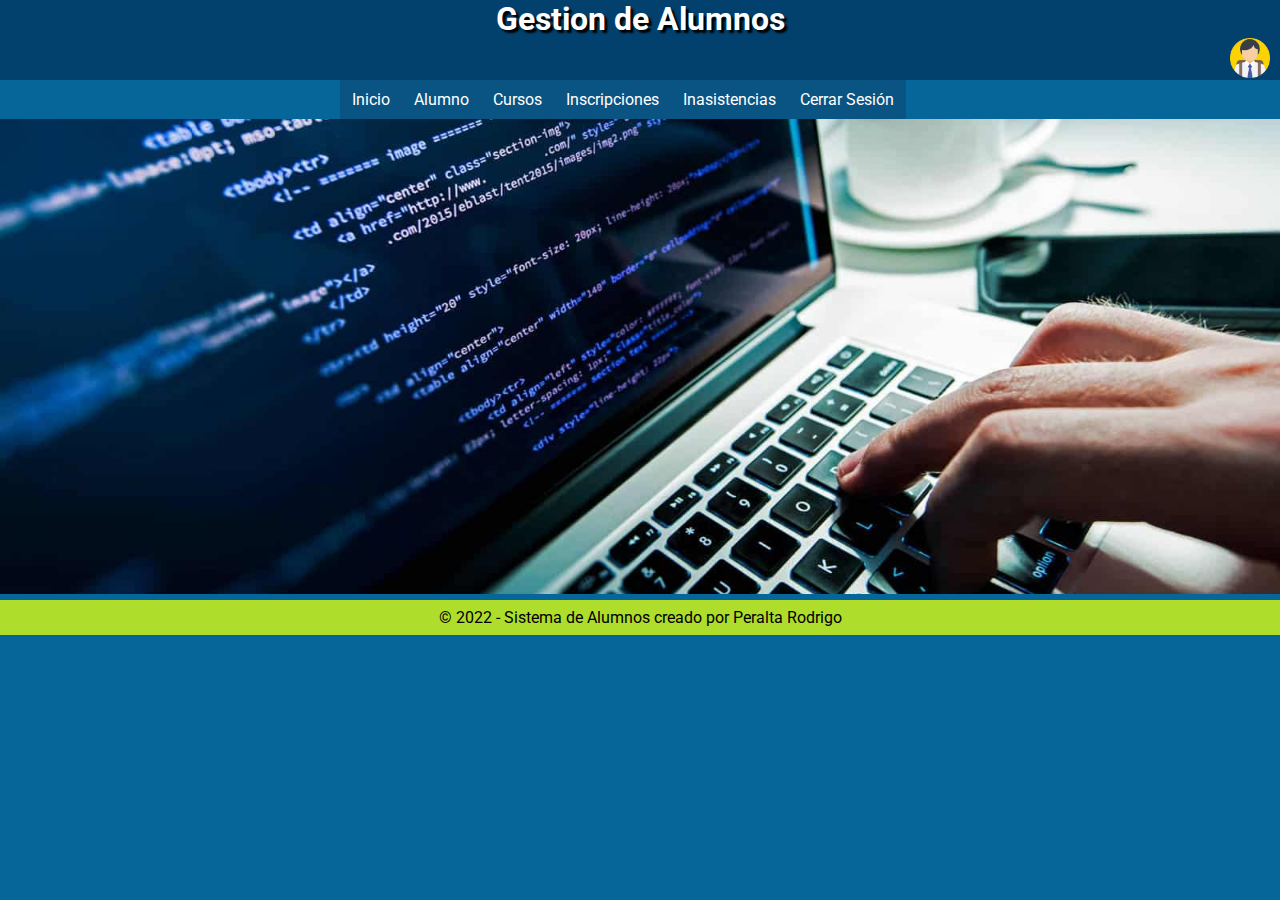
<file: index.html>
<!DOCTYPE html>
<html lang="es">
<head>
    <meta charset="UTF-8">
    <meta http-equiv="X-UA-Compatible" content="IE=edge">
    <meta name="viewport" content="width=device-width, initial-scale=1.0">
    <link rel="stylesheet" href="css/styles.css" type="text/css">
    <link rel="preconnect" href="https://fonts.googleapis.com">
<link rel="preconnect" href="https://fonts.gstatic.com" crossorigin>
<link href="https://fonts.googleapis.com/css2?family=Roboto&display=swap" rel="stylesheet">
    <title>Menú de Sistema</title>
</head>
<body>
    <header><h1>Gestion de Alumnos</h1>
    <div>
    <img class="img-alumno" src="images/alumno.png" alt="Alumno-foto" align="right">
</div>
</header>

    <!--  <div class="header">
    <nav>
    <ul class="nav">
        <div class="box-">
            <li><a href="index.html">Inicio</a></li>
           </div>
        <div class="box-1">
        <li><a href="formulario/login.html">Usuarios</a></li>
       </div>
       <div class="box-2">
       <li><a href="ficha_alumno/formulario_alumno.php">Alumno</a></li>
    </div>
    <div class="box-3">
        <li><a href="cursos.html">Cursos</a></li>
    </div>
    <div class="box-4">
        <li><a href="inscripciones.php">Inscripciones</a></li>
    </div>
    <div class="box-5">
        <li><a href="cuotas.php">Cuotas</a></li>
    </div>
    <div class="box-6">
        <li><a href="inasistencia.php">Inasistencias</a></li>
    </div>
        <ul>
            <li><a href="justificar-inasistencia.php">Justificación Inasistencia</a></li>
             <li><a href="#">Cargar Asistencia</a></li> -->
        <!-- </ul>
    </ul> -->
<!-- </nav> --> 
<!-- </div>  -->
<div id="header">
    <ul class="nav">
        <li><a href="index.html">Inicio</a></li>
        <li><a href="ficha_alumno/formulario_alumno.php">Alumno</a>
            <!-- <ul>
                <li><a href="formulario/login.html">Usuario</a></li>
            </ul></li> -->
        <li><a href="cursos.html">Cursos</a></li>
        <li><a href="inscripciones.php">Inscripciones</a>
        <ul>
            <li><a href="cuotas.php?nrodoc=0">Cuotas</a></li>
        </ul>
        </li>
        <li><a href="inasistencia.php">Inasistencias</a>
            <ul>
                <li><a href="justificar-inasistencia.php">Justificación de Inasistencia</a></li>
            </ul>
        </li>
        <li><a href="formulario/logout.php" class="logout">Cerrar Sesión</a></li>
    </ul>
</div>
<main>
<div class="slider-container">  
    <img
      class="slider-item"
      src="images/tec-web.jpg"
    width="500px"/>
    <img
      class="slider-item"
      src="images/tec-robotica.jpg"
      width="500px"/>
      <img
      class="slider-item"
      src="images/liquidacion.png"
      width="500px"/>
  </div>
</main>
<div class="espacio">
    <footer>
        &copy 2022 - Sistema de Alumnos creado por Peralta Rodrigo
    </footer>
</div>
</body>
</html>
</file>
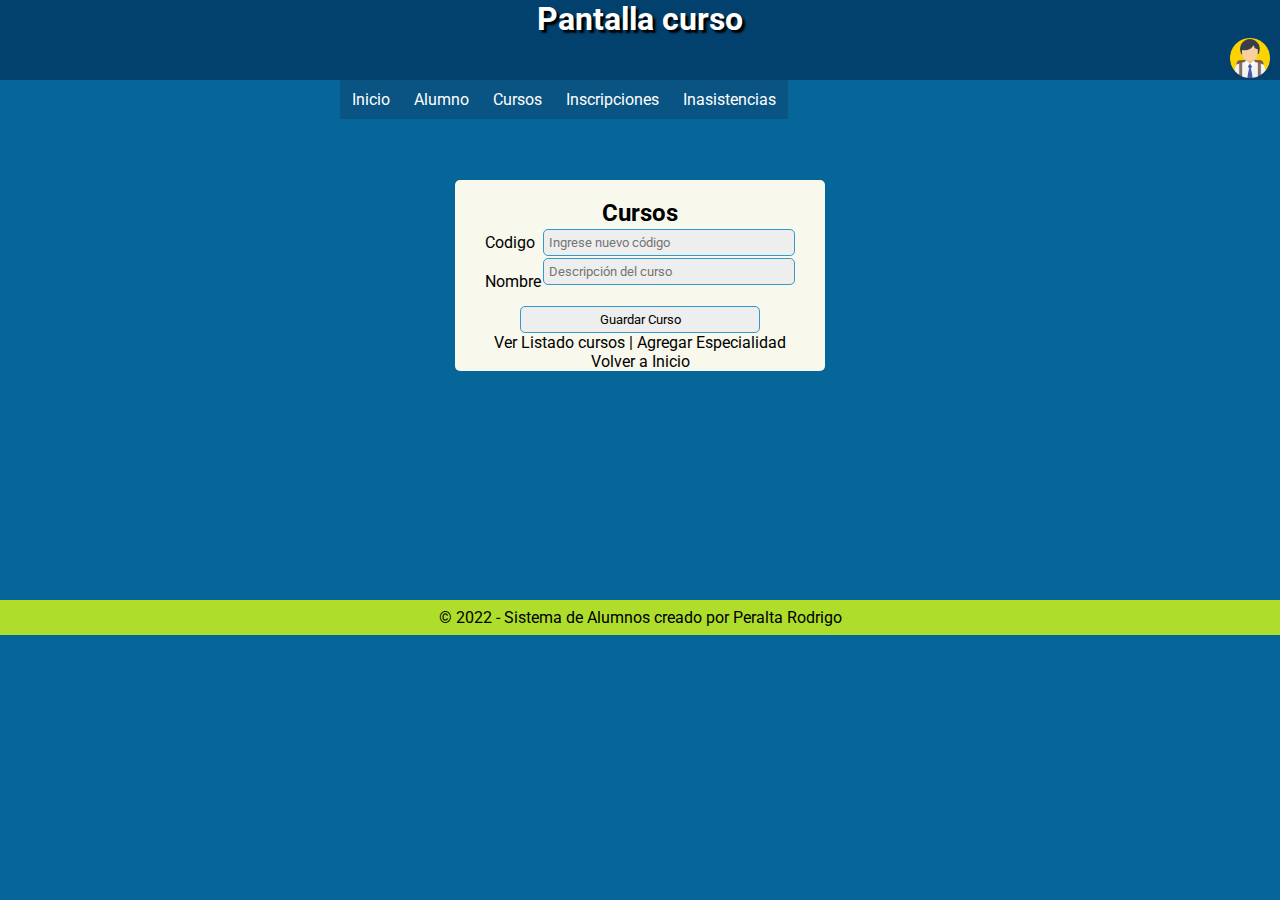
<file: cursos.html>
<!DOCTYPE html>
<html lang="es">
<head>
    <meta charset="UTF-8">
    <meta http-equiv="X-UA-Compatible" content="IE=edge">
    <meta name="viewport" content="width=device-width, initial-scale=1.0">
    <link rel="stylesheet" href="css/styles.css">
    <link rel="preconnect" href="https://fonts.gstatic.com" crossorigin>
<link href="https://fonts.googleapis.com/css2?family=Roboto&display=swap" rel="stylesheet">
    <title>Cursos</title>
</head>
<body>
    <header><h1>Pantalla curso</h1>
        <img class="img-alumno" src="images/alumno.png" alt="Alumno-foto" align="right"></header>
    <!-- <div class="navbar">
    <nav>
    <ul>
        <div class="box-">
            <li><a href="index.html">Inicio</a></li>
           </div>
        <div class="box-1">
        <li><a href="formulario/login.html">Usuarios</a></li>
       </div>
       <div class="box-2">
       <li><a href="ficha_alumno/formulario_alumno.php">Alumno</a></li>
    </div>
    <div class="box-3">
        <li><a href="cursos.html">Cursos</a></li>
    </div>
    <div class="box-4">
        <li><a href="inscripciones.php">Inscripciones</a></li>
    </div>
    <div class="box-5">
        <li><a href="cuotas.php">Cuotas</a></li>
    </div>
    <div class="box-6">
        <li><a href="inasistencia.php">Inasistencias</a></li>
    </div>
        <ul>
            <li><a href="justificar-inasistencia.php">Justificación Inasistencia</a></li> -->
            <!-- <li><a href="#">Cargar Asistencia</a></li> -->
        <!-- </ul>
    </ul>
</nav>
</div> -->
<div id="header">
    <ul class="nav">
        <li><a href="index.html">Inicio</a></li>
        <li><a href="ficha_alumno/formulario_alumno.php">Alumno</a>
            <ul>
                <li><a href="formulario/login.html">Usuario</a></li>
            </ul></li>
        <li><a href="cursos.html">Cursos</a></li>
        <li><a href="inscripciones.php">Inscripciones</a>
        <ul>
            <li><a href="cuotas.php">Cuotas</a></li>
        </ul>
        </li>
        <li><a href="inasistencia.php">Inasistencias</a>
            <ul>
                <li><a href="justificar-inasistencia.php">Justificación de Inasistencia</a></li>
            </ul>
        </li>
    </ul>
</div>
<main>
    <div align="center" class="login-form">
    <table>
    <caption><h2>Cursos</h2></caption></thead>
    <form action="guardar_curso.php" method="post">
        <tr><td><label for="txtcod">Codigo</label></td>
        <td><input type="number" name="txtcod" id="txtcod" placeholder="Ingrese nuevo código"></td><br></tr>
        <td><label for="txtnombre">Nombre</label></td>
        <td><input type="text" name="txtnombre" id="txtnombre" placeholder="Descripción del curso"><br><br></td></tr>
    </table>
    <input type="submit" name="btnsave" id="btnsave" value="Guardar Curso">
    </form>
    <br>
    <a href="curso_listar.php">Ver Listado cursos |</a>
    <a href="especialidad.html">Agregar Especialidad </a><br>
    <a href="index.html">Volver a Inicio</a>
</div>
</main>
<div class="espacio">
    <footer>
        &copy 2022 - Sistema de Alumnos creado por Peralta Rodrigo
    </footer>
</body>
</html>
</file>
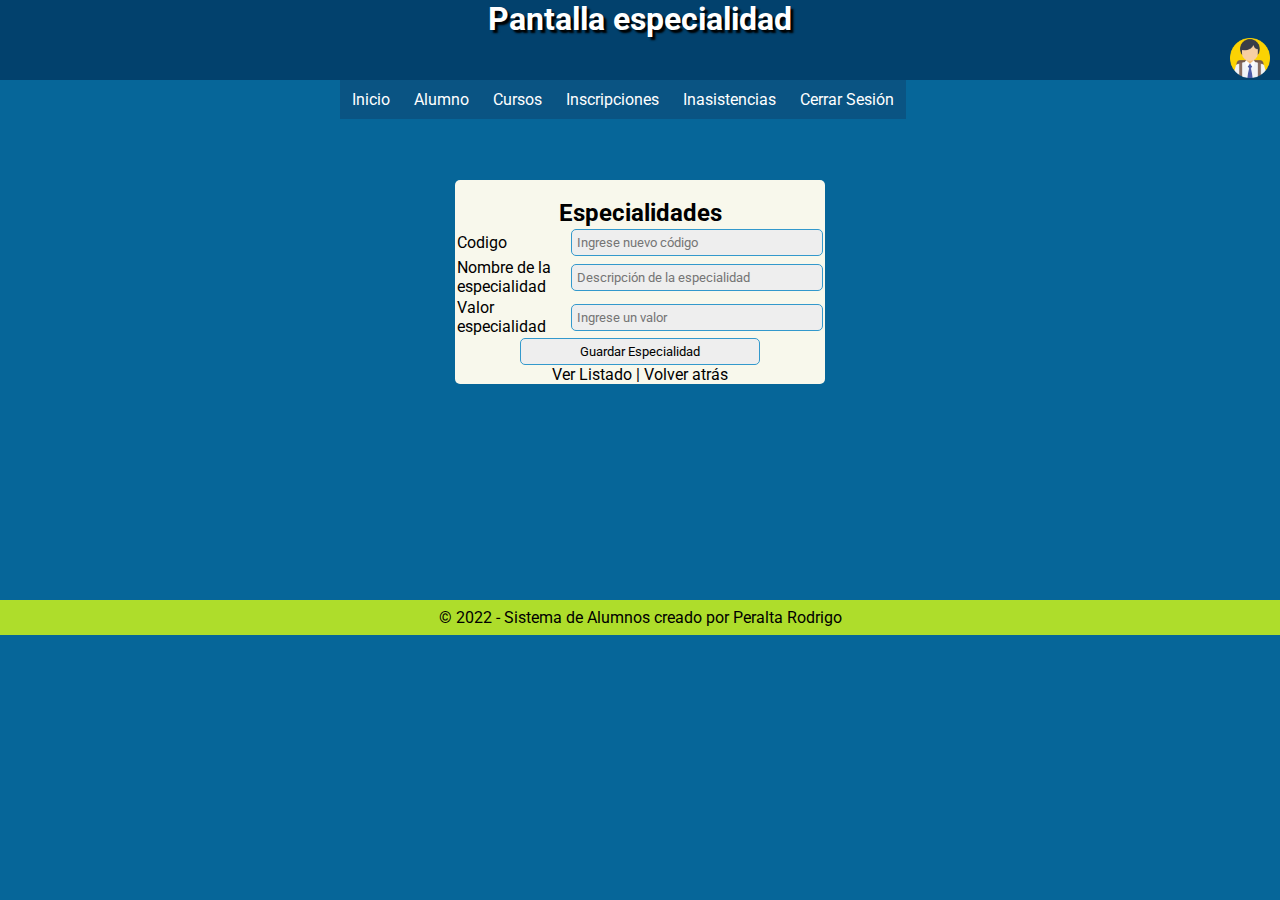
<file: especialidad.html>
<!DOCTYPE html>
<html lang="es">
<head>
    <meta charset="UTF-8">
    <meta http-equiv="X-UA-Compatible" content="IE=edge">
    <meta name="viewport" content="width=device-width, initial-scale=1.0">
    <link rel="stylesheet" href="css/styles.css">
    <link rel="preconnect" href="https://fonts.gstatic.com" crossorigin>
<link href="https://fonts.googleapis.com/css2?family=Roboto&display=swap" rel="stylesheet">
    <title>Especialidades</title>
</head>
<body>
    <header><h1>Pantalla especialidad</h1>
        <img class="img-alumno" src="images/alumno.png" alt="Alumno-foto" align="right"></header>
    <!-- <div class="navbar">
    <nav>
    <ul>
        <div class="box-">
            <li><a href="index.html">Inicio</a></li>
           </div>
        <div class="box-1">
        <li><a href="formulario/login.html">Usuarios</a></li>
       </div>
       <div class="box-2">
       <li><a href="ficha_alumno/formulario_alumno.php">Alumno</a></li>
    </div>
    <div class="box-3">
        <li><a href="cursos.html">Cursos</a></li>
    </div>
    <div class="box-4">
        <li><a href="inscripciones.php">Inscripciones</a></li>
    </div>
    <div class="box-5">
        <li><a href="cuotas.php">Cuotas</a></li>
    </div>
    <div class="box-6">
        <li><a href="inasistencia.php">Inasistencias</a></li>
    </div>
        <ul>
            <li><a href="justificar-inasistencia.php">Justificación Inasistencia</a></li> -->
            <!-- <li><a href="#">Cargar Asistencia</a></li> -->
        <!-- </ul>
    </ul>
</nav>
</div> -->
<div id="header">
    <ul class="nav">
        <li><a href="index.html">Inicio</a></li>
        <li><a href="ficha_alumno/formulario_alumno.php">Alumno</a>
            <!-- <ul>
                <li><a href="formulario/login.html">Usuario</a></li>
            </ul> -->
        </li>
        <li><a href="cursos.html">Cursos</a></li>
        <li><a href="inscripciones.php">Inscripciones</a>
        <ul>
            <li><a href="cuotas.php?nrodoc=0">Cuotas</a></li>
        </ul>
        </li>
        <li><a href="inasistencia.php">Inasistencias</a>
            <ul>
                <li><a href="justificar-inasistencia.php">Justificación de Inasistencia</a></li>
            </ul>
        </li>
        <li><a href="formulario/logout.php" class="logout">Cerrar Sesión</a></li>
    </ul>
</div>
<main>
    <div align="center" class="login-form">
    <table>
    <caption><h2>Especialidades</h2></caption></thead>
    <form action="guardar_especialidad.php" method="post">
        <tr><td><label for="txtcod">Codigo</label></td>
        <td><input type="number" name="txtcod" id="txtcod" placeholder="Ingrese nuevo código"></td><br></tr>
        <td><label for="txtnombre">Nombre de la especialidad</label></td>
        <td><input type="text" name="txtnombre" id="txtnombre" placeholder="Descripción de la especialidad"><br></td></tr>
        <tr><td><label for="valor">Valor especialidad</label></td>
        <td><input type="number" name="valor" id="valor" placeholder="Ingrese un valor"></td></tr>
    </table>
    <input type="submit" name="btnsave" id="btnsave" value="Guardar Especialidad">
    </form>
    <br>
    <a href="especialidad_lista.php">Ver Listado |</a>
    <a href="cursos.html">Volver atrás</a>
</div>
</main>
<div class="espacio">
    <footer>
        &copy 2022 - Sistema de Alumnos creado por Peralta Rodrigo
    </footer>
</body>
</html>
</file>
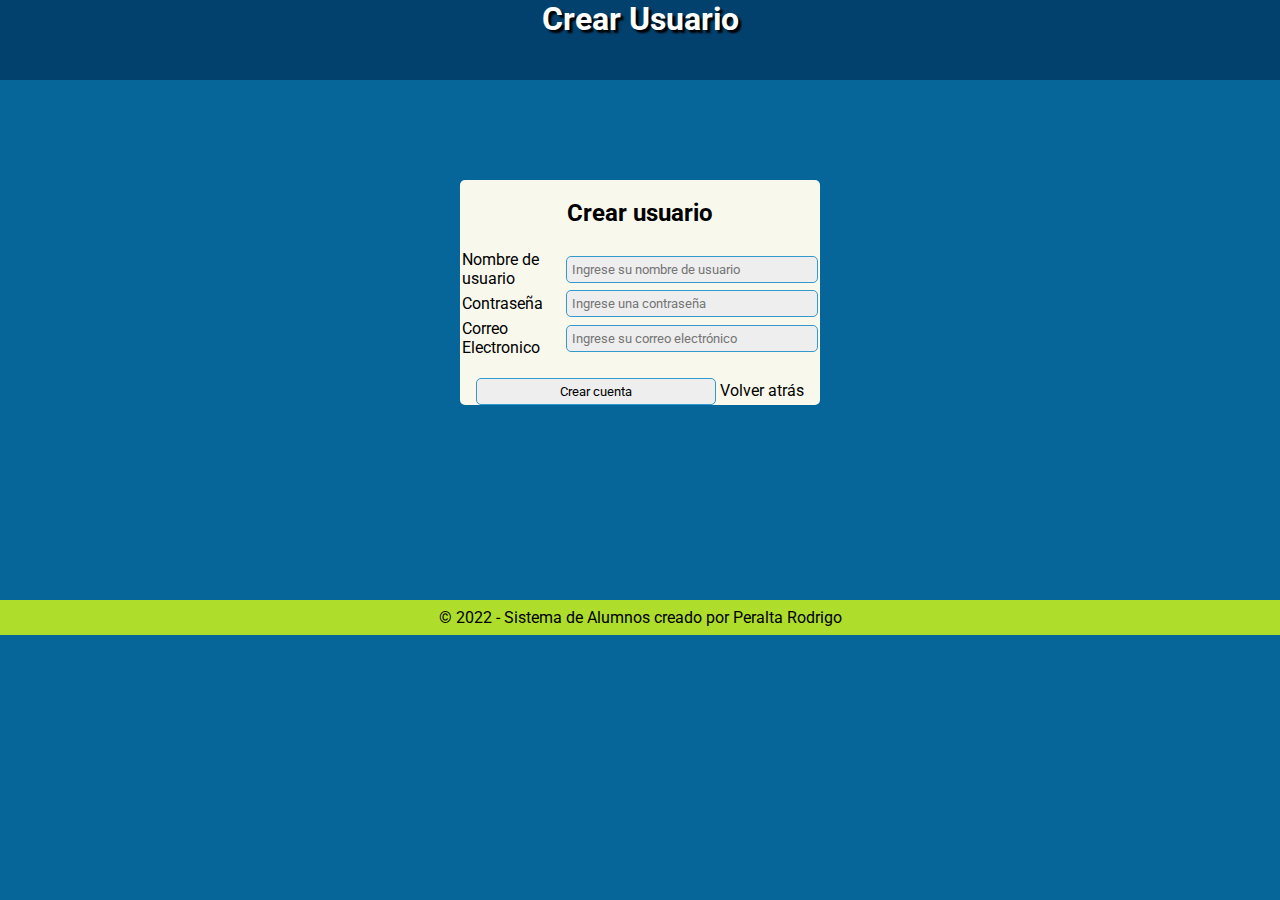
<file: formulario/crear_cuenta.html>
<!DOCTYPE html>
<html lang="es">
<head>
    <meta charset="UTF-8">
    <meta http-equiv="X-UA-Compatible" content="IE=edge">
    <meta name="viewport" content="width=device-width, initial-scale=1.0">
    <link rel="stylesheet" href="../css/styles.css">
    <link rel="preconnect" href="https://fonts.gstatic.com" crossorigin>
<link href="https://fonts.googleapis.com/css2?family=Roboto&display=swap" rel="stylesheet">
    <title>Registro de usuario</title>
</head>
<body>
    <header><h1>Crear Usuario</h1></header>
    <main>
    <div align="center" class="crearcuenta-form">
    <table>
        <caption><h2>Crear usuario</h2></caption></thead>
    <form action="guardar_usuario.php" method="Post">
        <tr><td><label for="cod_us" hidden>Codigo de usuario</label></td><td><input hidden type="number" name="cod_us" id="cod_us" placeholder="Ingrese su codigo de usuario"><br></td></tr>
        <tr><td><label for="txt_name">Nombre de usuario</label></td><td><input type="text" name="txt_name" id="txt_name" placeholder="Ingrese su nombre de usuario"><br></td></tr>
        <tr><td><label for="pass">Contraseña</label></td><td><input type="password" name="pass" id="pass" placeholder="Ingrese una contraseña"><br></td></tr>
        <tr><td><label for="correo">Correo Electronico</label></td><td><input type="email" name="correo" id="correo" placeholder="Ingrese su correo electrónico"></td></tr><br>
        <!-- <tr><td><label for="codestado">Estado</label></td><td><select name="codestado[]" id="codestado[]"><option value="1">Activo</option> -->
        <!-- <option value="0">Inactivo</option></select></td></tr> -->
    </table>
    <br>
    <input type="submit" name="crearcuenta" id="crear_cuenta" value="Crear cuenta">
    <a href="login.html">Volver atrás</a>
    </form>
</div>
</main>
<div class="espacio">
    <footer>
        &copy 2022 - Sistema de Alumnos creado por Peralta Rodrigo
    </footer>
</body>
</html>
</file>
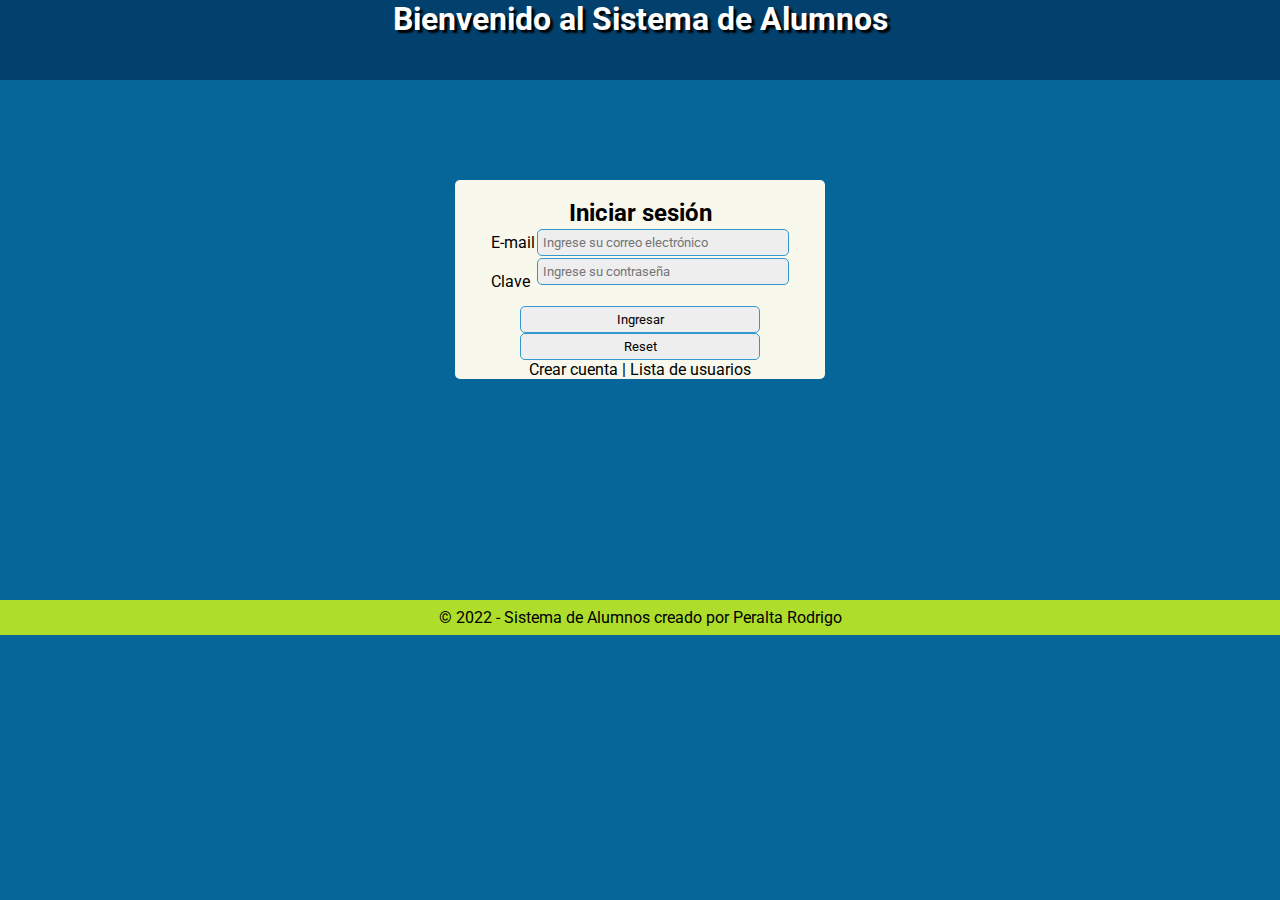
<file: formulario/login.html>
<!DOCTYPE html>
<html lang="es">
<head>
    <meta charset="UTF-8">
    <meta http-equiv="X-UA-Compatible" content="IE=edge">
    <meta name="viewport" content="width=device-width, initial-scale=1.0">
    <link rel="stylesheet" href="../css/styles.css">
    <link rel="preconnect" href="https://fonts.gstatic.com" crossorigin>
<link href="https://fonts.googleapis.com/css2?family=Roboto&display=swap" rel="stylesheet">
    <title>Formularios</title>
</head>
<body>
    <header><h1>Bienvenido al Sistema de Alumnos</h1></header>
    <main>
    <div align="center" class="login-form">
        <table>
            <caption><h2>Iniciar sesión</h2></caption></thead>
    <form action="validar_sesion.php" method="post">
        <tr><td><label for="mail">E-mail</td><td><input type="email" name="mail" id="mail" placeholder="Ingrese su correo electrónico"/></label><br></td></tr>
        <tr><td><label for="pass">Clave </td><td><input type="password" name="pass" id="pass" placeholder="Ingrese su contraseña"/></label><br><br></td></tr>
        <br>
    </table>
    <input type="submit" name="btn-enviar" id="btn-enviar" value="Ingresar">
    <input type="reset" name="btn-reset" id="btn-reset"><br>
        <a href="crear_cuenta.html" target="_blank">Crear cuenta |</a>
        <a href="lista_usuario.php" target="_blank">Lista de usuarios</a>
    </div>
    </form>
</main>
    <div class="espacio">
        <footer>
            &copy 2022 - Sistema de Alumnos creado por Peralta Rodrigo
        </footer>
</body>
</html>
</file>
<file: css/styles.css>
* {
    margin:0px;
    padding:0px;
    font-family: 'Roboto', sans-serif;
}

#header {
    margin:auto;
    width:600px;
    font-family:Arial, Helvetica, sans-serif;
}

ul, ol {
    list-style:none;
}

.nav > li {
    float:left;
}

.nav li a {
    background-color:#0a5483;
    color:#fff;
    text-decoration:none;
    padding:10px 12px;
    display:block;
}

.nav li a:hover {
    background-color:#02416d;
}

.nav li ul {
    display:none;
    position:absolute;
    min-width:140px; 
}

.nav li:hover > ul {
    display:block;
}

.nav li ul li {
    position:relative;
}

.nav li ul li ul {
    right:-140px;
    top:0px;
}
h1{
    color: white;
    text-align: center;
    text-shadow: 3px 3px 2px black;
}
body{
    background-color: #066699;
}

.table-lista{
    margin-top: 100px;
    width: 500px;
}

header{
    background-color: #02416d;
    width: 100%;
    height: 80px;
    color: #818181;
}

.clear{
    clear:both;
}

a{
    color: black;
    text-decoration: none;
}
.login-form{
    background-color: #f8f8ec;
    margin-top: 100px;
    width: 370px; border: 10px;
    margin-left: auto;
    margin-right:auto;
    border-radius: 5px;
}
.form-alumno{
    background-color: #f8f8ec;
    margin-top: 50px;
    width: 550px; border: 10px;
    margin-left: auto;
    margin-right:auto;
    border-radius: 5px;
}
.cuotas-form{
    background-color: #f8f8ec;
    margin-top: 100px;
    width: 360px; border: 5px;
    margin-left: auto;
    margin-right:auto;
    border-radius: 5px;
}

.form-inasistencia{
    background-color: #f8f8ec;
    margin-top: 100px;
    width: 320px; border: 10px;
    margin-left: auto;
    margin-right:auto;
    border-radius: 5px;
}

.justificar-form{
    background-color: #f8f8ec;
    margin-top: 100px;
    width: 380px; border: 10px;
    margin-left: auto;
    margin-right:auto;
    border-radius: 5px;
}

.crearcuenta-form{
    background-color: #f8f8ec;
    margin-top: 100px;
    width: 360px; border: 10px;
    margin-left: auto;
    margin-right:auto;
    border-radius: 5px;
}

.slider-container {
    display: flex;
    width: 100%;
    height: 475px;
    overflow-x: scroll;
    scroll-snap-type: x mandatory;
  }
  
  .slider-container img {
    flex: 0 0 100%;
    width: 100%;
    object-fit: cover;
    scroll-snap-align: center;
  }

  
#espacio{
    clear: both;
}

footer{
    background-color: #aedd2b;
    min-height: 35px;
    line-height: 35px;
    text-align: center;
    margin-top: 6px;
}


main{
    width: 100%;
    min-height: 414px;
}

.main2{
    width: 100%;
    min-height: 464px;
}
.btn-atras{
    text-decoration:none;
    font-weight:600;
    font-size:15px;
    color:#ffffff;
    padding-top:15px;
    padding-bottom:15px;
    padding-left:140px;
    padding-right:140px;
    background-color:#02416d;
    margin-right: 500px;
margin-left: 500px;
}

.btn-atras2{
    text-decoration:none;
    font-weight:600;
    font-size:15px;
    color:#ffffff;
    padding-top:15px;
    padding-bottom:15px;
    padding-left:140px;
    padding-right:140px;
    background-color:#02416d;
    margin-right: 500px;
    margin-left: 500px;
    margin-top: 100px;
}

input {
    border-radius: 5px;
    background-color: #def;
    width: 240px;
    padding: 5px;
    border: 0;
    background-color: #eee;
     border: 0;
     border-radius: 5px;
     border: 1px solid #39c;
  }

  select{
    border-radius: 5px;
    background-color: #def;
    width: 250px;
    padding: 5px;
    border: 0;
    background-color: #eee;
     border: 0;
     border-radius: 5px;
     border: 1px solid #39c;
  }

  .datos{
    font-size: 15px;
    margin-left: -110px;
  }

  .datos2{
    margin-left: -75px;
  }

  /* Table Styles */

.table-wrapper{
    /* margin: 10px 70px 70px; */
    box-shadow: 0px 35px 50px rgba( 0, 0, 0, 0.2 );
    margin-top: 100px;
    margin-right: 100px;
    margin-left: 50px;
}

.table-wrapper2{
    /* margin: 10px 70px 70px; */
    box-shadow: 0px 35px 50px rgba( 0, 0, 0, 0.2 );
    margin-top: 25px;
    margin-right: 100px;
    margin-left: 50px;
}

.table-wrapper3{
    /* margin: 10px 70px 70px; */
    box-shadow: 0px 35px 50px rgba( 0, 0, 0, 0.2 );
    margin-top: 100px;
    margin-right: 100px;
    margin-left: 10px;
}

.fl-table {
    border-radius: 5px;
    font-size: 12px;
    font-weight: normal;
    border: none;
    border-collapse: collapse;
    width: 100%;
    max-width: 100%;
    white-space: nowrap;
    background-color: white;
}

.fl-table td, .fl-table th {
    text-align: center;
    padding: 4px;
}

.fl-table td {
    border-right: 1px solid #f8f8f8;
    font-size: 12px;
}

.fl-table thead th {
    color: #ffffff;
    background: #4FC3A1;
}


.fl-table thead th:nth-child(odd) {
    color: #ffffff;
    background: #324960;
}

.fl-table tr:nth-child(even) {
    background: #F8F8F8;
}

.img-alumno{
    width: 40px;
    margin-right:10px;
}
</file>
